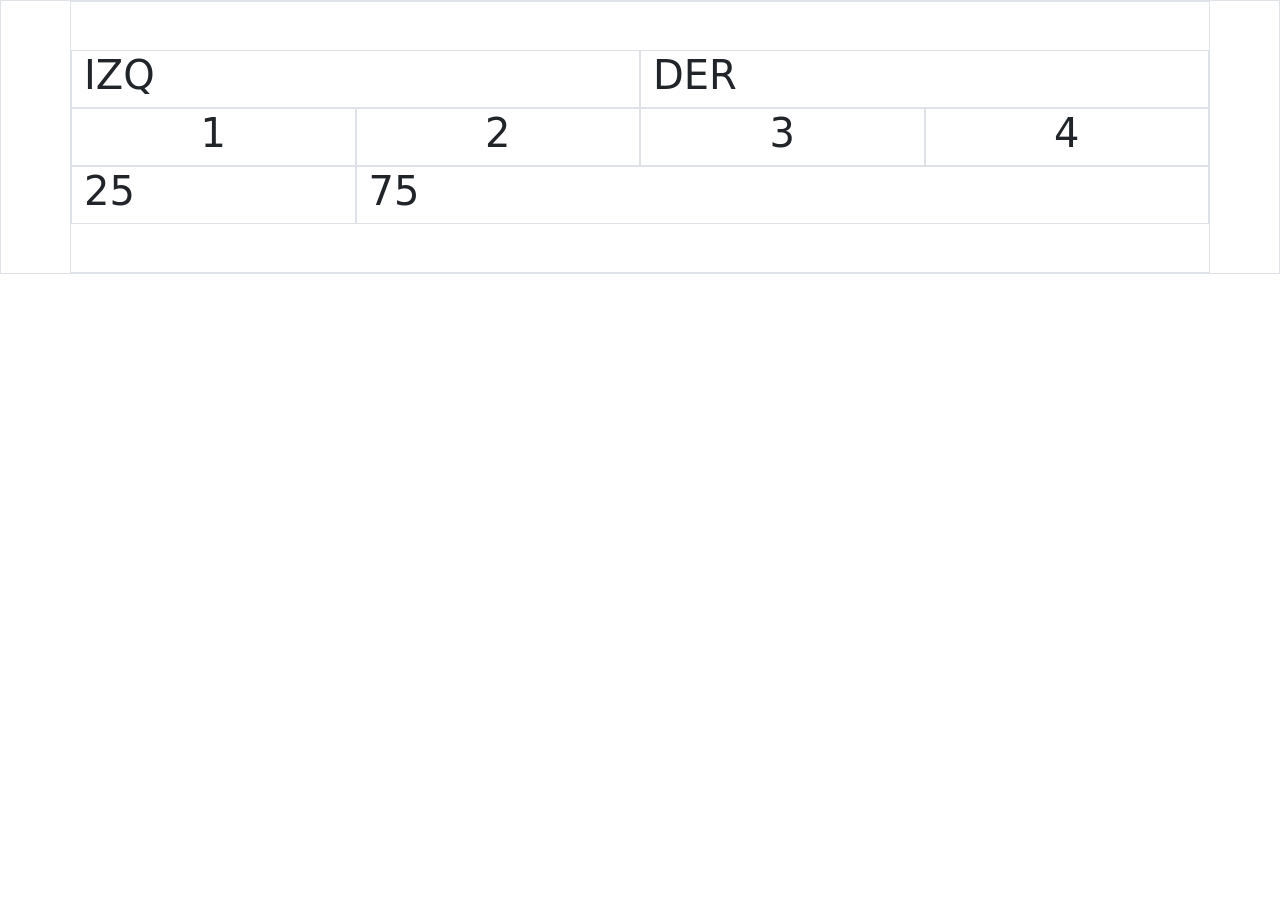
<file: Clase0421/index.html>
<!doctype html>
<html lang="en">

<head>
    <meta charset="utf-8">
    <meta name="viewport" content="width=device-width, initial-scale=1">
    <title>Bootstrap demo</title>
    <link href="https://cdn.jsdelivr.net/npm/bootstrap@5.3.8/dist/css/bootstrap.min.css" rel="stylesheet"
        integrity="sha384-sRIl4kxILFvY47J16cr9ZwB07vP4J8+LH7qKQnuqkuIAvNWLzeN8tE5YBujZqJLB" crossorigin="anonymous">
</head>

<body class="border">
    <div class="container border pt-5 pb-5">
        <div class="row">
            <div class="col-6 border">
                <h1>IZQ</h1>
            </div>
            <div class="col-6 border">
                <h1>DER</h1>
            </div>
        </div>
        <div class="row">
            <div class="col-3 border text-center">
                <h1>1</h1>
            </div>
            <div class="col-3 border text-center">
                <h1>2</h1>
            </div>
            <div class="col-3 border text-center">
                <h1>3</h1>
            </div>
            <div class="col-3 border text-center">
                <h1>4</h1>
            </div>
        </div>
        <div class="row">
            <div class="col-3 border">
                <h1>25</h1>
            </div>
            <div class="col-9 border">
                <h1>75</h1>
            </div>
        </div>

    </div>
    </div>
    <script src="https://cdn.jsdelivr.net/npm/bootstrap@5.3.8/dist/js/bootstrap.bundle.min.js"
        integrity="sha384-FKyoEForCGlyvwx9Hj09JcYn3nv7wiPVlz7YYwJrWVcXK/BmnVDxM+D2scQbITxI"
        crossorigin="anonymous"></script>
</body>

</html>
</file>
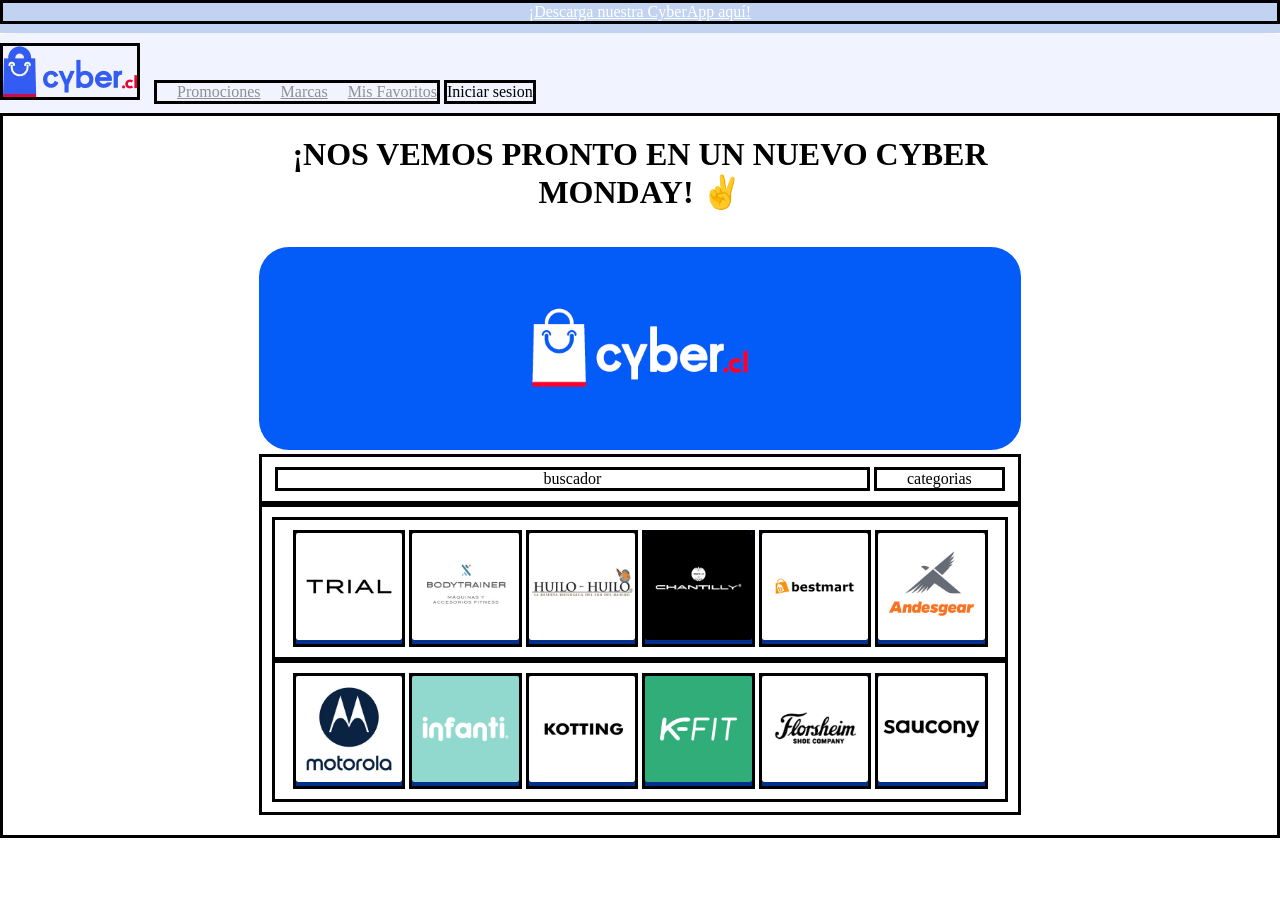
<file: cyber.html>
<!DOCTYPE html>
<html lang="es">
<head>
    <meta charset="UTF-8">
    <title>Resolucion TEST</title>
    <link rel="stylesheet" href="styles_cyber.css">
</head>
<body>
    <nav class="barra1">
        <div class="App"><a href="">¡Descarga nuestra CyberApp aquí!</a></div>
    </nav>
    <nav class="barra2">
        <div class="logo">
            <img src="imagenes/image (0).webp" alt="">
        </div>
        <div class="link"> 
            <a class="links" href="">Promociones </a>
            <a class="links" href="">Marcas </a>
            <a  class="links" href="">Mis Favoritos </a></div>
        <div class="otros">Iniciar sesion</div>
    </nav>
    <div class="general">
        <h1>¡NOS VEMOS PRONTO EN UN NUEVO CYBER MONDAY! ✌️</h1>
        <br></br>
        <img class="banner" src="imagenes/CYBER.jpg" alt="">
        <div class="contenedor">
            <div class="buscador">buscador</div>
            <div class="categorias">categorias</div>
        </div>  
        <div class="cards">
            <div class="fila1">
                <div class="card">
                    <img src="imagenes/1066.jpg" alt="">
                </div>
                <div class="card">
                    <img src="imagenes/2125.jpg" alt="">
                </div>
                
                <div class="card">
                    <img src="imagenes/2163.jpg" alt="">
                </div>
                <div class="card">
                    <img src="imagenes/1497.jpg" alt=""></div>
                <div class="card">
                    <img src="imagenes/1695.jpg" alt=""></div>
                    <div class="card">
                        <img src="imagenes/1507.jpg" alt=""></div>
            </div>
            <div class="fila2">
                <div class="card">
                    <img src="imagenes/2151.jpg" alt=""></div>
                <div class="card">
                    <img src="imagenes/1271.jpg" alt=""></div>
                <div class="card">
                    <img src="imagenes/1175.jpg" alt=""></div>
                <div class="card">
                    <img src="imagenes/1772.jpg" alt=""></div>
                <div class="card">
                    <img src="imagenes/1068.jpg" alt=""></div>
                <div class="card">
                    <img src="imagenes/1032.jpg" alt=""></div>
            </div>
        </div>
    </div>
</body>
</html>
</file>
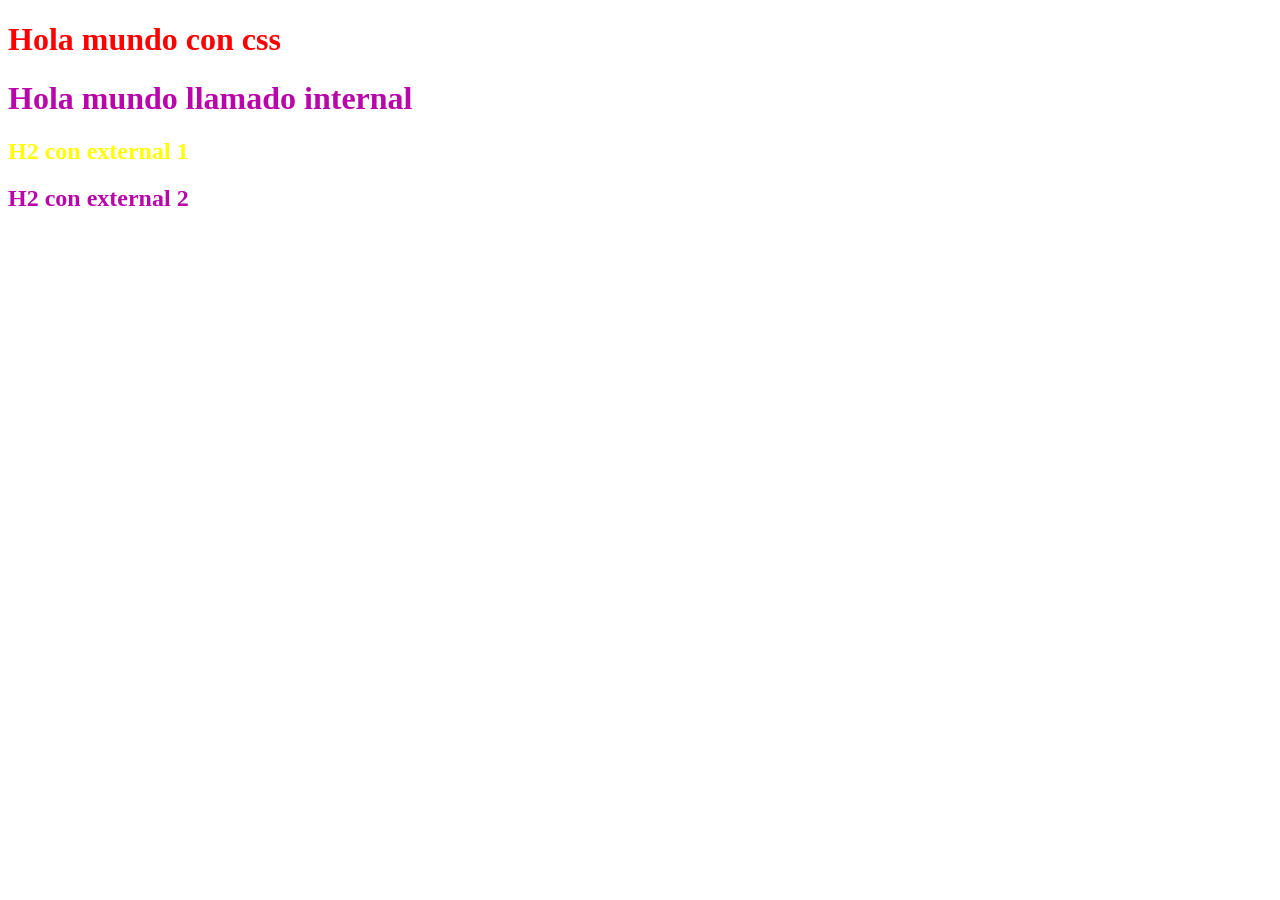
<file: index2.html>
<!DOCTYPE html>
<html lang="es">
<head>
    <meta charset="UTF-8">
    <title>Clase CSS3</title>
    <style>
        h1{
            color:blue;
        }
    </style>
    <link rel="stylesheet" href="styles1.css">
</head>
<body>
    <h1 style="color: red">Hola mundo con css</h1>
    <h1 class="texto2">Hola mundo llamado internal</h1>
    <h2 id="texto1">H2 con external 1</h2>
    <h2 class="texto2">H2 con external 2</h2>
</body>
</html>
</file>
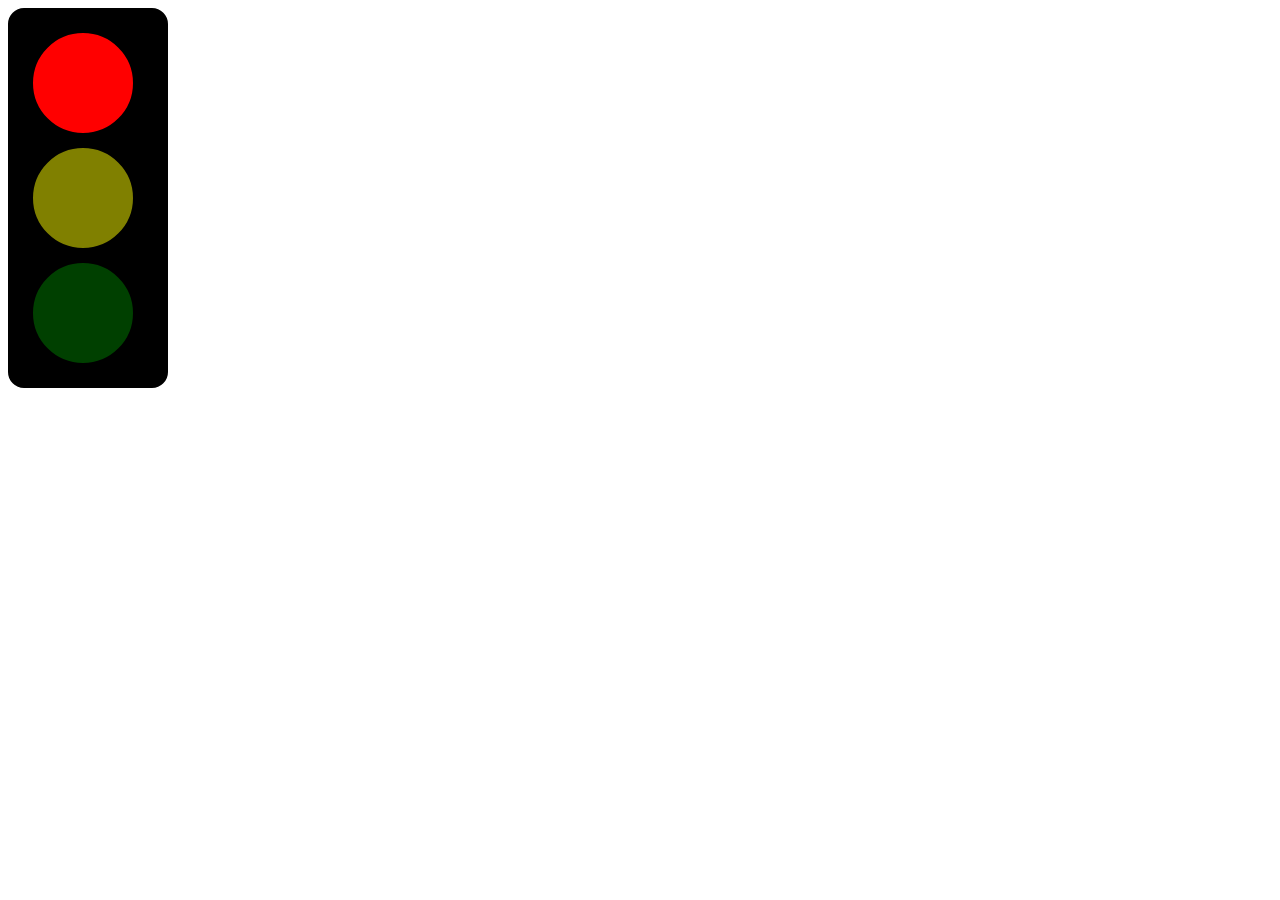
<file: index3.html>
<!DOCTYPE html>
<html lang="en">
<head>
    <meta charset="UTF-8">
    <title>Document</title>
    <link rel="stylesheet" href="styles2.css">
</head>
<body>
    <div id="rectangulo">
    <div id="luz-roja"></div>
    <div id="luz-amarilla"></div>
    <div id="luz-verde"></div>    
    </div>
    
</body>
</html>
</file>
<file: styles_cyber.css>
*{
    margin: 0px;
}
div{
    border-style: solid;
}
.general{
    text-align: center;
    padding-left: 20%;
    padding-right: 20%;
    padding-top: 20px;
    padding-bottom:20px;
}
.buscador{
    width: 80%;
    display:inline-block;
}
.categorias{
    width: 17% ;
    display: inline-block;
}
.card{
    display: inline-block;
    width: 15%;
    background-color: rgba(1, 49, 140);
}
.banner{
    width: 100%;
}
.contenedor{
    padding:10px;
}
.cards{
padding: 10px;
}
.fila1, .fila2{
    padding: 10px;
}
.card img{
    width: 100%;
        
    border-radius: 2%;
   
}
.banner{
    border-radius: 30px;
}
.logo
{
    margin-top: 10px;
    display: inline-flex;
}
.link{
    display: inline-flex;
    margin-left: 10px;
}
.links{
    color:rgba(143, 143, 146);
    margin-left:20px;
}
.otros{
    display: inline-flex;
}
.barra2{
    width:100%;
    height:80px;
    background-color: rgba(241, 244, 255);
    border-radius: 2%;
}
.barra1{
    width: 100%;
    height: 33px;
    background-color: rgba(194, 211, 241);
}
.App{
    
    text-align: center;
}
.barra1 a{
    color: white;
}
</file>
<file: styles1.css>
h2{
    color:green;
}
#texto1{
    color:yellow;
}
.texto2{
    color:rgb(185, 6, 170);
}
</file>
<file: styles2.css>
div{
    width:100px;
    height:100px;
    border-radius: 50%;
    margin-bottom: 10px;
    border-style:solid;
    border-width: 5px;
    border-color: black;
}
#luz-roja{
    background-color: red;
    margin:5px;
    
}
#luz-amarilla{
    background-color: yellow;
    opacity: 0.5;
    margin:5px;
}
#luz-verde{
    background-color: green;
    opacity: 0.5;
    margin:5px;
}  

#rectangulo{
    background-color:black  ;
    width:130px;
    height:350px;
    border-radius: 16px;
    padding: 10px;    
}
</file>
